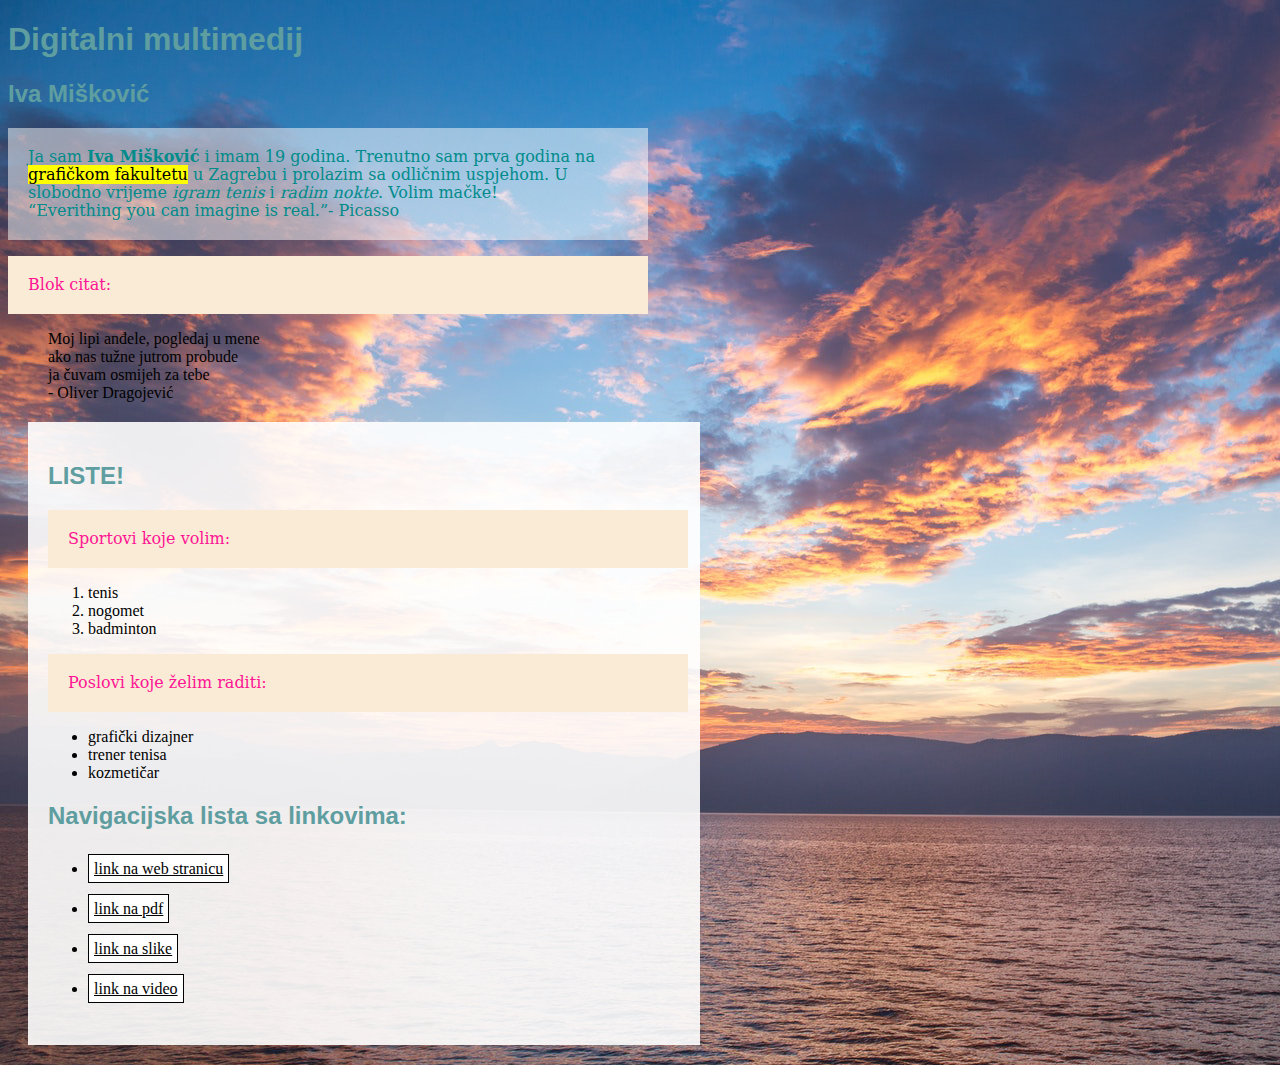
<file: index.html>
<!doctype html>
<html>
<head>
<meta charset="utf-8">
<title>moj html dokument</title>
	<link rel="stylesheet" href="stil.css"/>
</head>
<body class="pozadina">
<h1>Digitalni multimedij</h1>
	<h2>Iva Mišković</h2>
	<p class="paragraf_2">Ja sam <b>Iva Mišković</b> i imam 19 godina. Trenutno sam prva godina na <mark>grafičkom fakultetu</mark> u Zagrebu i prolazim sa odličnim uspjehom. U slobodno vrijeme <i>igram tenis</i> i <i>radim nokte</i>. Volim mačke!<br/>
		
	 <q>Everithing you can imagine is real.</q>- Picasso
	</p>
	<p>Blok citat:</p>
<blockquote>
		Moj lipi anđele, pogledaj u mene <br/>
		ako nas tužne jutrom probude <br/>
		ja čuvam osmijeh za tebe <br/>
		- Oliver Dragojević
</blockquote>
	
	<div class="novi_blok">
	<h2>LISTE!</h2>
	<p>Sportovi koje volim:</p>
	<ol>
		<li>tenis</li>
		<li>nogomet</li>
		<li>badminton</li>
	</ol>
	<p>Poslovi koje želim raditi:</p>
	<ul>
		<li>grafički dizajner</li>
		<li>trener tenisa</li>
		<li>kozmetičar</li>
	</ul>
	<h2>Navigacijska lista sa linkovima:</h2>
	<nav>
		<ul>
			<li><a href="https://www.grf.unizg.hr/">link na web stranicu</a><br/></li>
			<li><a href="DOKUMENTI/Nazarenci_Iva Mišković.pdf">link na pdf</a><br/></li>
	        <li><a href="vježba1.html">link na slike</a><br/></li>
			<li><a href="vježba2.html">link na video</a></li>
		</ul>
	</nav>
	</div>
	
</body>
</html>
</file>
<file: stil.css>
@charset "utf-8";
/* CSS Document */
p {
	color: deeppink;
	font-family:Constantia, "Lucida Bright", "DejaVu Serif", Georgia, "serif";
	font-size: 16px;
	line-height: 18px;
	width: 600px;
	background-color:antiquewhite;
	padding: 20px
}
.paragraf_2 {color: darkcyan; background-color: rgba(255, 255, 255, 0.5)}
.novi_blok {
	background-color: rgba(255, 255, 255, 0.9);
	padding: 20px;
	margin: 20px;
	width: 50%;
}
h1, h2 {
	font-family:Gotham, "Helvetica Neue", Helvetica, Arial, "sans-serif";
	color:cadetblue;
}

span {color: #CC5DC8;}
.pozadina{
	background-image: url( "SLIKE/02.png");
}
.drugapozadina {
	background-color:aqua ;
}
a:link {
	color: black;
	background-color: white;
	padding: 5px;
	line-height: 40px;
	border: 1px solid #000000;		
}
a:hover{
	background-color: darkgray;
}
img {
	height: 200px;
}
</file>
